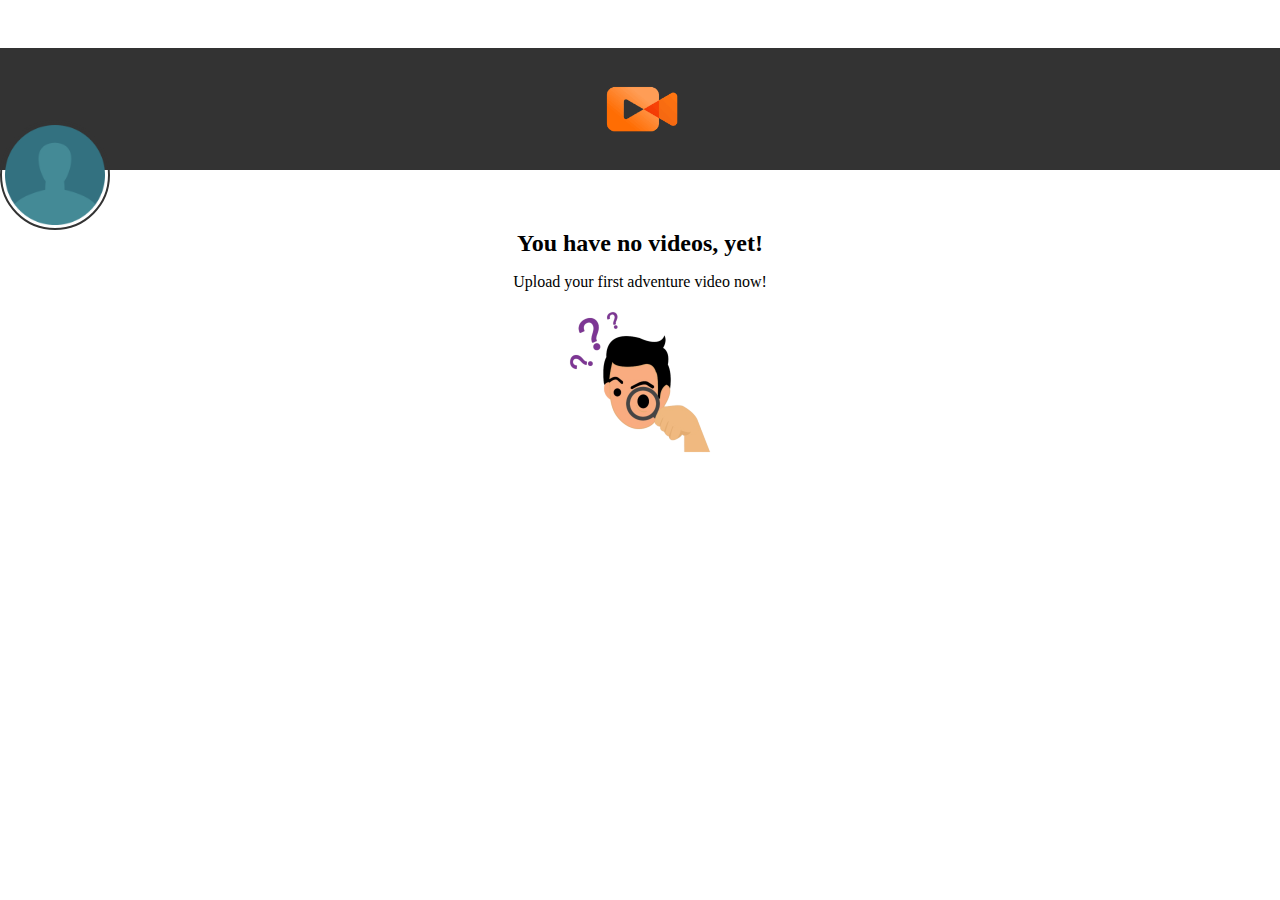
<file: profile.html>
<!DOCTYPE html>
<html lang="en">
<head>
    <meta charset="UTF-8">
    <meta name="viewport" content="width=device-width, initial-scale=1.0">
    <title>Profile</title>
    <link rel="stylesheet" href="profile.css">
</head>
<body>
    <div class="profile-container">
        <div class='background'>
            <img src="media/images/logo.png" alt="">
        </div>
        <div class="profile-pic">
            <img src="media/images/user.png" alt="">
        </div>
        <div class="content">
            <h2>You have no videos, yet!</h2>
            <p>Upload your first adventure video now!</p>
            <img src="media/images/not-found.png" alt="">
        </div>
    </div>
</body>
</html>
</file>
<file: profile.css>
body {
    margin: 0;
    padding: 0;
}

.wait{
    display: block;
    margin: 20px auto;
}

.error {
    margin: 100px auto;
    text-align: center;
}

.profile-container {
    padding-top: 48px;

}

.profile-container .background {
    height: 120px;
    border: 1px solid #333;
    background: #333;
    overflow: hidden;
    position: relative;
    z-index: -1
}

.profile-container .background img {
    width: 170px;
    position: absolute;
    top:50%;
    left: 50%;
    transform: translate(-50%, -50%);
}

.profile-container .profile-pic {
    width: 100px;
    height: 100px;
    overflow: hidden;
    border: 2px solid #333;
    border-radius: 100%;
    padding: 3px;
    margin-top: -50px;
    z-index: 2;
}

.profile-container .profile-pic img {
    width:100%;
    height: 100%;
    transition: all .3s linear;
}

.profile-container .profile-pic:hover img {
    transform: scale(.2);
}

.profile-container .content {
    text-align: center;
}

.profile-container .content h2 {
    margin: 0;
}

.profile-container .content img {
    display: block;
    width: 150px;
    height: 150px;
    margin: auto;
}
</file>
